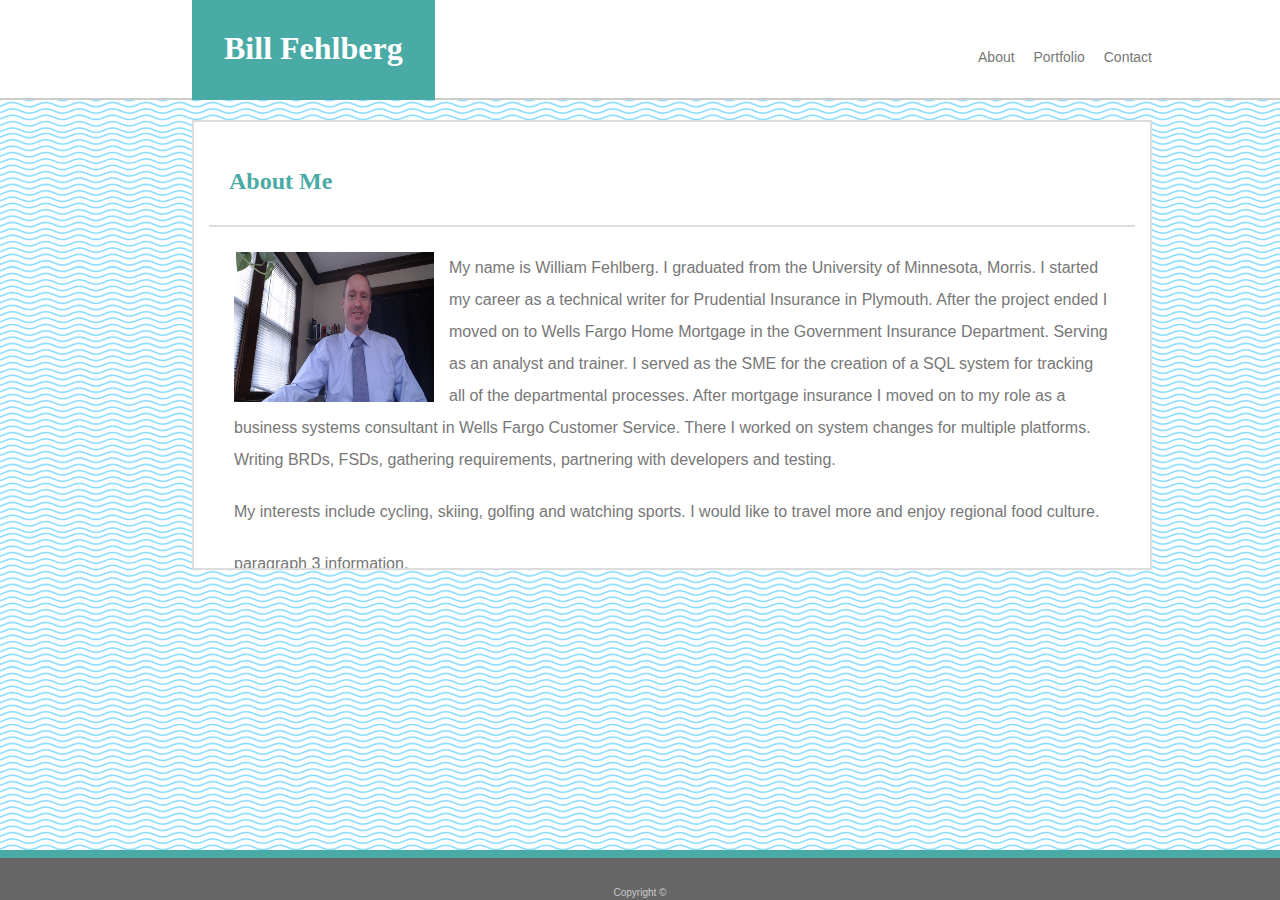
<file: index.html>
<!DOCTYPE html lang="en">
<!--[if lt IE 7]>      <html class="no-js lt-ie9 lt-ie8 lt-ie7"> <![endif]-->
<!--[if IE 7]>         <html class="no-js lt-ie9 lt-ie8"> <![endif]-->
<!--[if IE 8]>         <html class="no-js lt-ie9"> <![endif]-->
<!--[if gt IE 8]><!--> <html class="no-js"> <!--<![endif]-->
    <head>
        <meta charset="utf-8">
        <meta http-equiv="X-UA-Compatible" content="IE=edge">
        <title>About</title>
        <meta name="description" content="">
        <meta name="viewport" content="width=device-width, initial-scale=1">
        <link rel="stylesheet" href="assets/css/reset.css">
        <link rel="stylesheet" href="assets/css/style.css">
    </head>
    <body>
        <!--[if lt IE 7]>
            <p class="browsehappy">You are using an <strong>outdated</strong> browser. Please <a href="#">upgrade your browser</a> to improve your experience.</p>
        <![endif]-->
    <header>
        <div class="top">
            <div class="headname"> 
                <H1>Bill Fehlberg</H1>
            </div>
            <div class="navbar">
                <ul>
                    <li><a href="index.html">About</a></li>
                    <li><a href="portfolio.html">Portfolio</a></li>
                    <li><a href="contact.html">Contact</a></li>
                </ul>
            </div>  
        </div>
    </header>
        <div class="bio">
            <H2>About Me</H2>
            <div class=aboutbody>
                <p><img src="assets/images/Linked_Pic.jpg" class="self" alt="profile pic" style="width: 200px; height: 150px; margin-left: 0px; margin-right: 15px;">My name is William Fehlberg. I graduated from the University of Minnesota, Morris. I started my career as a technical writer for Prudential Insurance in Plymouth. After the project ended I moved on to Wells Fargo Home Mortgage in the Government Insurance Department. Serving as an analyst and trainer. I served as the SME for the creation of a SQL system for tracking all of the departmental processes. After mortgage insurance I moved on to my role as a business systems consultant in Wells Fargo Customer Service. There I worked on system changes for multiple platforms. Writing BRDs, FSDs, gathering requirements, partnering with developers and testing.</p>
                <p>My interests include cycling, skiing, golfing and watching sports. I would like to travel more and enjoy regional food culture.</p>
                <p>paragraph 3 information.</p>
            </div>
        </div>
    <footer>
        Copyright ©
    </footer>
        
    </body>
</html>
</file>
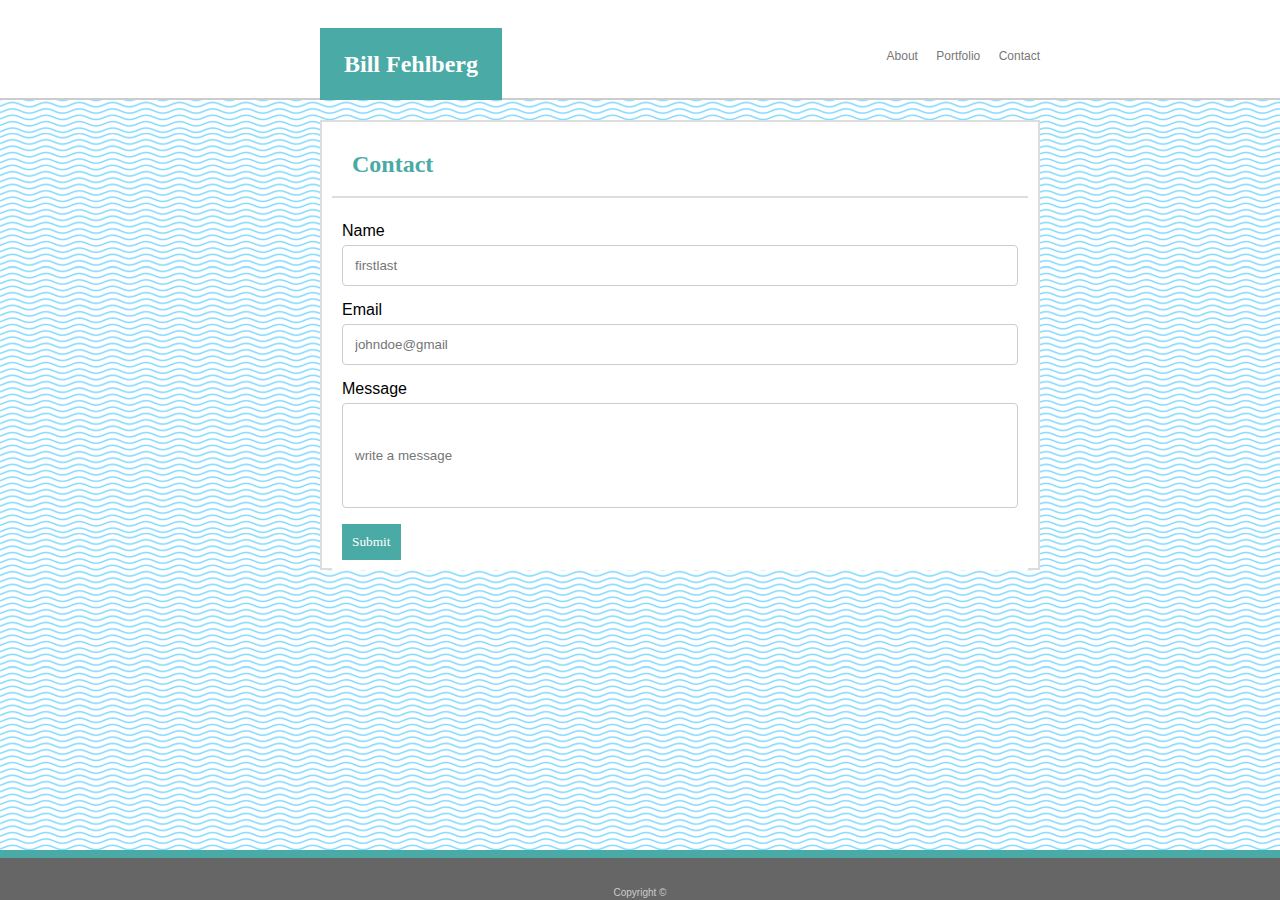
<file: contact.html>
<!DOCTYPE html lang="en">
<!--[if lt IE 7]>      <html class="no-js lt-ie9 lt-ie8 lt-ie7"> <![endif]-->
<!--[if IE 7]>         <html class="no-js lt-ie9 lt-ie8"> <![endif]-->
<!--[if IE 8]>         <html class="no-js lt-ie9"> <![endif]-->
<!--[if gt IE 8]><!--> <html class="no-js"> <!--<![endif]-->
    <head>
        <meta charset="utf-8">
        <meta http-equiv="X-UA-Compatible" content="IE=edge">
        <title>Contact</title>
        <meta name="description" content="">
        <meta name="viewport" content="width=device-width, initial-scale=1">
        <link rel="stylesheet" href="assets/css/reset.css">
        <link rel="stylesheet" href="assets/css/style.css">
    </head>
    <body>
        <!--[if lt IE 7]>
            <p class="browsehappy">You are using an <strong>outdated</strong> browser. Please <a href="#">upgrade your browser</a> to improve your experience.</p>
        <![endif]-->
    <header>
        <div class="topsub">
            <div class="headnamesub"> 
                <H1>Bill Fehlberg</H1>
            </div>
            <div class="navbarsub">
                <ul>
                    <li><a href="index.html">About</a></li>
                    <li><a href="portfolio.html">Portfolio</a></li>
                    <li><a href="contact.html">Contact</a></li>
                </ul>
            </div>  
        </div>
    </header>
        <div class="contact">
            <h2>Contact</h2>
            <div class="container">
                <form>
                    <label for="name">Name</label>
                    <input type="text" id="name" name="fullname" placeholder="firstlast">
                    <label for="email">Email</label>
                    <input type="text" id="email" name="email" placeholder="johndoe@gmail">
                    <label for="message">Message</label>
                    <input type="text" id="message" name="message" placeholder="write a message" style="height:105px;"></textarea>
                    <input type="submit" value="Submit">
                </form>
            </div>  
        </div>     
    <footer>
        Copyright ©
    </footer>
    </body>
</html>
</file>
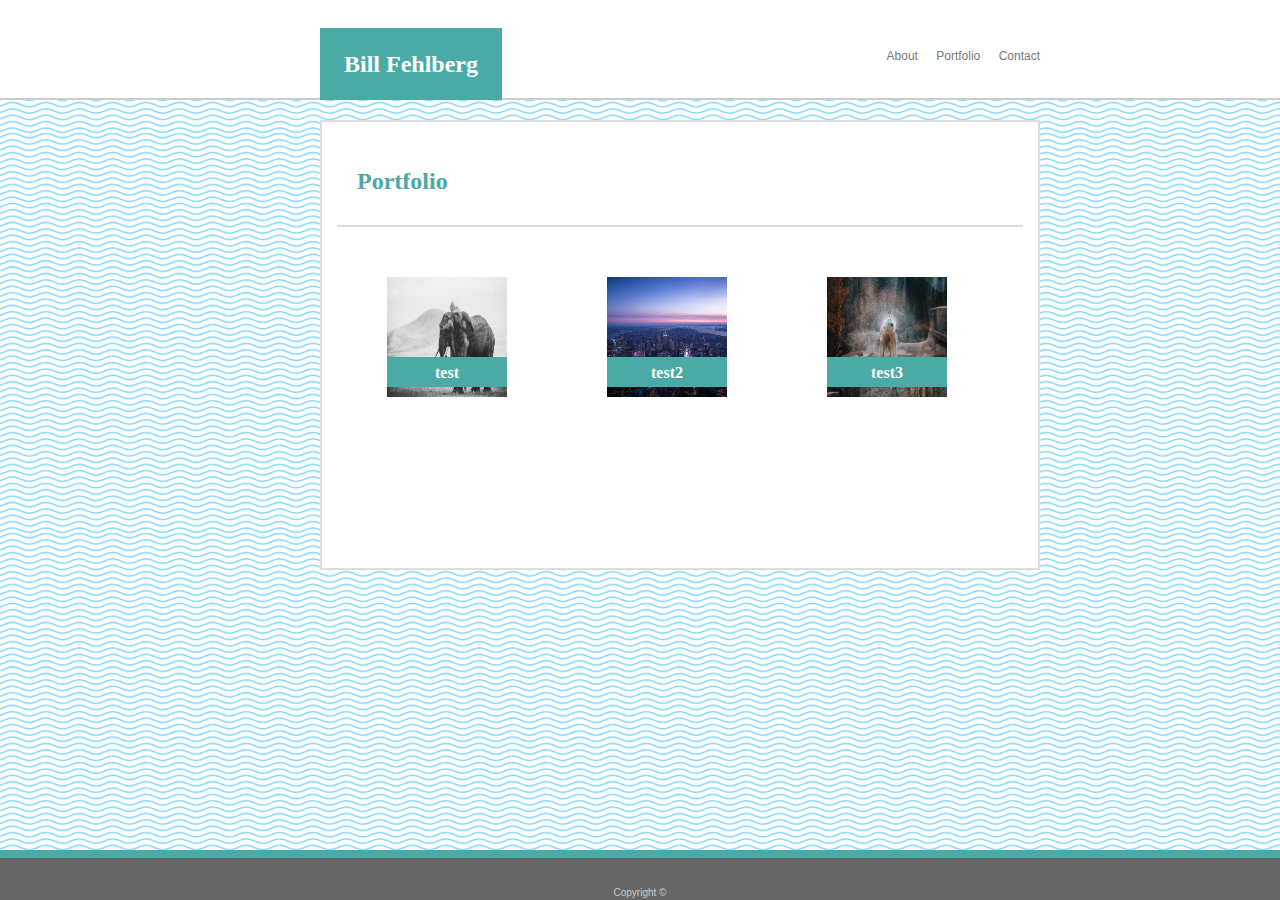
<file: portfolio.html>
<!DOCTYPE html lang="en">
<!--[if lt IE 7]>      <html class="no-js lt-ie9 lt-ie8 lt-ie7"> <![endif]-->
<!--[if IE 7]>         <html class="no-js lt-ie9 lt-ie8"> <![endif]-->
<!--[if IE 8]>         <html class="no-js lt-ie9"> <![endif]-->
<!--[if gt IE 8]><!--> <html class="no-js"> <!--<![endif]-->
    <head>
        <meta charset="utf-8">
        <meta http-equiv="X-UA-Compatible" content="IE=edge">
        <title>Portfolio</title>
        <meta name="description" content="">
        <meta name="viewport" content="width=device-width, initial-scale=1">
        <link rel="stylesheet" href="assets/css/reset.css">
        <link rel="stylesheet" href="assets/css/style.css">
    </head>
    <body>
        <!--[if lt IE 7]>
            <p class="browsehappy">You are using an <strong>outdated</strong> browser. Please <a href="#">upgrade your browser</a> to improve your experience.</p>
        <![endif]-->
    <header>
        <div class="topsub">
            <div class="headnamesub"> 
                <H1>Bill Fehlberg</H1>
            </div>
            <div class="navbarsub">
                <ul>
                    <li><a href="index.html">About</a></li>
                    <li><a href="portfolio.html">Portfolio</a></li>
                    <li><a href="contact.html">Contact</a></li>
                </ul>
            </div>  
        </div>
    </header>
        <div class="portfolio">
            <h2>Portfolio</h2>
            <div class="portlink">
                <a href="http:www.billfehlberg.github.io/index.html" target="blank">
                    <img src="assets/images/elephant.jpeg" alt="HR-Wireframe" style="width:120px;height:120px;border:0">
                <div class="imagetext">
                    test
                </div>
                </div>
            <div class="portlink">
                <a href="http:www.billfehlberg.github.io/index.html" target="blank">
                    <img src="assets/images/newyork.jpeg" alt="HR-Wireframe" style="width:120px;height:120px;border:0">
                <div class="imagetext">
                    test2
                </div>
            </div>
            <div class="portlink">
                <a href="http:www.billfehlberg.github.io/index.html" target="blank">
                    <img src="assets/images/polarbear.jpeg" alt="HR-Wireframe" style="width:120px;height:120px;border:0">
                <div class="imagetext">
                    test3
                </div>
            </div>
        </div>
    <footer>
        Copyright ©
    </footer>
    </body>
</html>
</file>
<file: assets/css/style.css>
html    {
    box-sizing: border-box;
}
*, *:before, *:after    {
    box-sizing: inherit;
}

body    {
    font-family: 'Arial', 'Helvetica Neue', Helvetica, sans-serif;
    background-image: url("../images/just-waves.png");
}

header  {
    width: 100%;
    background-color: #ffffff;
    border-bottom-color: #cccccc;
    border-style: none none solid none;
    border-width: 2px;
    height: 100px; 
    font-family: 'Georgia', Times, Times New Roman, serif;
}

.top   {
    width: 960px;
    margin-left: 15%;
}

.topsub {
    width: 720px;
    margin-left: 25%;
}

.headname  {
    background-color: #4aaaa5;
    color: #ffffff;
    font-size: 32px;
    font-weight: bold;
    display: inline-block;
    padding: 32px;
    height: 100px;
}

.headnamesub    {
    background-color: #4aaaa5;
    color: #ffffff;
    font-size: 24px;
    font-weight: bold;
    display: inline-block;
    padding: 24px;
    margin-top: 28px;
}

.navbar  {
    margin-top: 50px;
    float: right;
    font-weight: 200;
    font-size: 14px;
    font-family: 'Arial', 'Helvetica Neue', Helvetica, sans-serif;
}

.navbarsub  {
    margin-top: 50px;
    float: right;
    font-weight: lighter;
    font-size: 12px;
    font-family: 'Arial', 'Helvetica Neue', Helvetica, sans-serif;
}

li      {
    display: inline;
    padding: 15px;
    padding-right: 0px;
}

li a  {
    text-decoration: none;
    color: #777777; 
}

h2  {
    color: #4aaaa5;
    border-style: none none solid none;
    border-color: #dddddd;
    border-width: 2px;
    vertical-align: center;
    font-size: 24px;
    font-weight: bold;
    padding: 20px;
    font-family: 'Georgia', Times, Times New Roman, serif;
}

footer  {
    position: fixed;
    bottom:0;
    left: 0;
    width:100%;
    height:50px;
    background:#666666;
    text-align: center;
    border-top-color: #4aaaa5;
    border-width: 8px;
    border-top-style: solid;
    color: #cccccc;
    font-size: 10px;
    padding-top: 30px;
}

.bio    {
    margin-left: 15%;
    padding: 15px;
    border-style: solid;
    border-color: #dddddd;
    border-width: 2px;
    background-color: #ffffff;
    line-height: 2;
    width: 960px;
    height: 450px;
    overflow: auto;
    margin-top: 20px;
}

.aboutbody  {
    padding: 15px;
}

p       {
    padding: 10px;
}

.portfolio    {
    margin-left: 25%;
    padding: 15px;
    border-style: solid;
    border-color: #dddddd;
    border-width: 2px; 
    background-color: #ffffff;
    line-height: 2;
    width: 720px;
    height: 450px;
    margin-top: 20px;
}

input[type=text], select, textarea {
    width: 100%;
    padding: 12px;
    border: 1px solid #cccccc;
    border-radius: 4px;
    box-sizing: border-box;
    margin-top: 6px;
    margin-bottom: 16px;
}

.contact    {
    margin-left: 25%;
    margin-top: 20px;
    padding: 10px;
    border-style: solid;
    border-color: #dddddd;
    border-width: 2px;
    background-color: #ffffff;
    width: 720px;
    height: 450px;
}
.container  {
    background-color: #ffffff;
    margin-top: 15px;
    padding: 10px;

}

img     {
    float: left;
    border-style: none;
}

p   {
    font-family: 'Arial', 'Helvetica Neue', Helvetica, sans-serif; 
    color: #777777;
}

.portlink   {
    padding: 50px;
    float: left; 
    color: #ffffff;
    position: relative;
}

input[type=submit]    {
    color:#ffffff;
    background-color: #4aaaa5;
    border: none;
    padding: 10px;
    font-family: 'Georgia', Times, Times New Roman, serif;
}

.imagetext  {
    position: absolute;
    bottom: 60px;
    right: 50px;
    background-color: #4aaaa5;
    color: #ffffff;
    text-align: center;
    font-weight: 700;
    width: 120px;
    height: 30px;
    font-family: 'Georgia', Times, Times New Roman, serif;
}
</file>
